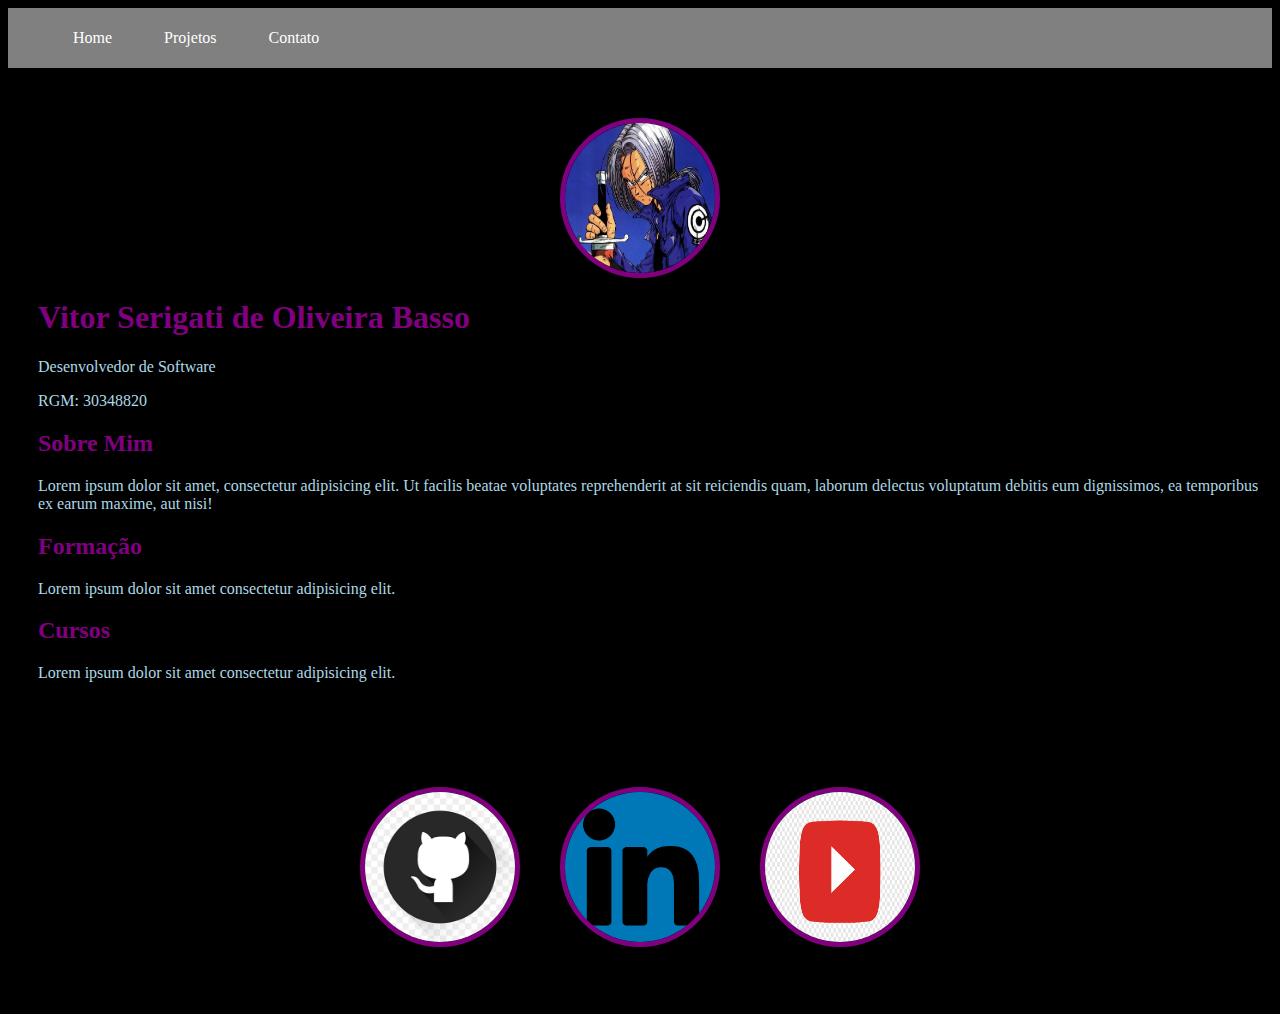
<file: index.html>
<!DOCTYPE html>
<html lang="pt-br">

<head>
    <meta charset="UTF-8" />
    <meta http-equiv="X-UA-Compatible" content="IE=edge" />
    <meta name="viewport" content="width=device-width, initial-scale=1.0" />
    <link rel="stylesheet" href="styles/style.css" />
    <title>PORTIFOLIO</title>
</head>

<body>
    <header class="header_items">
        <ul>
            <li>
                <a href="./index.html">Home</a>
            </li>
            <li>
                <a href="./pages/projects.html">Projetos</a>
            </li>
            <li>
                <a href="./pages/about.html">Contato</a>
            </li>
        </ul>
    </header>

    <div>
        <img class="images" src="picture/picture.jpg" />
    </div>

    <h1>Vitor Serigati de Oliveira Basso</h1>

    <p>Desenvolvedor de Software</p>
    <p>RGM: 30348820</p>

    <h2>Sobre Mim</h2>
    <p>
        Lorem ipsum dolor sit amet, consectetur adipisicing elit. Ut facilis
        beatae voluptates reprehenderit at sit reiciendis quam, laborum delectus
        voluptatum debitis eum dignissimos, ea temporibus ex earum maxime, aut
        nisi!
    </p>

    <h2>Formação</h2>

    <p>Lorem ipsum dolor sit amet consectetur adipisicing elit.</p>

    <h2>Cursos</h2>

    <p>Lorem ipsum dolor sit amet consectetur adipisicing elit.</p>

    <div>
        <a><img class="images" src="picture/github.png" /></a>
        <a><img class="images" src="picture/linkedin.png" /></a>
        <a><img class="images" src="picture/youtube.png" /></a>
    </div>
</body>

</html>
</file>
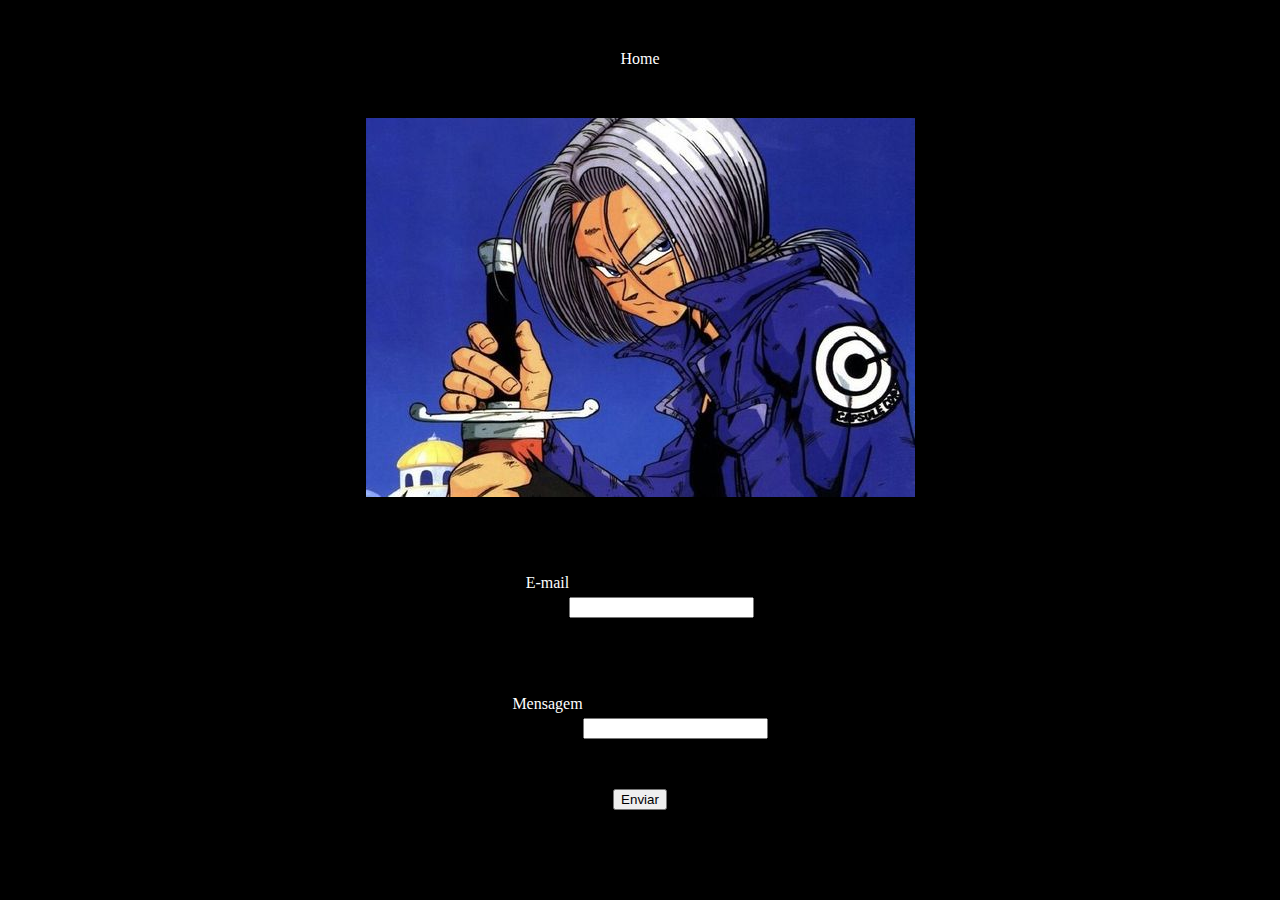
<file: pages/about.html>
<html lang="en">
<head>
    <meta charset="UTF-8">
    <meta name="viewport" content="width=device-width, initial-scale=1.0">
    <meta http-equiv="X-UA-Compatible" content="ie=edge">
    <link rel="stylesheet" href="../styles/style.css">
    <title>Document</title>
</head>
<body>
        <div>
                <Header><a href="../index.html">Home</a></Header>
            </div>
        <div><img src="../picture/picture.jpg"></div>
    <div>
        <label>E-mail</label>
        <div>

            <input type="text" />
        </div>
    </div>
    <div>
        <label>Mensagem</label>
        <div>

            <input type="text-area" />
        </div>
    </div>

    <div>

        <button type="submit" >Enviar</button>
    </div>
</body>
</html>
</file>
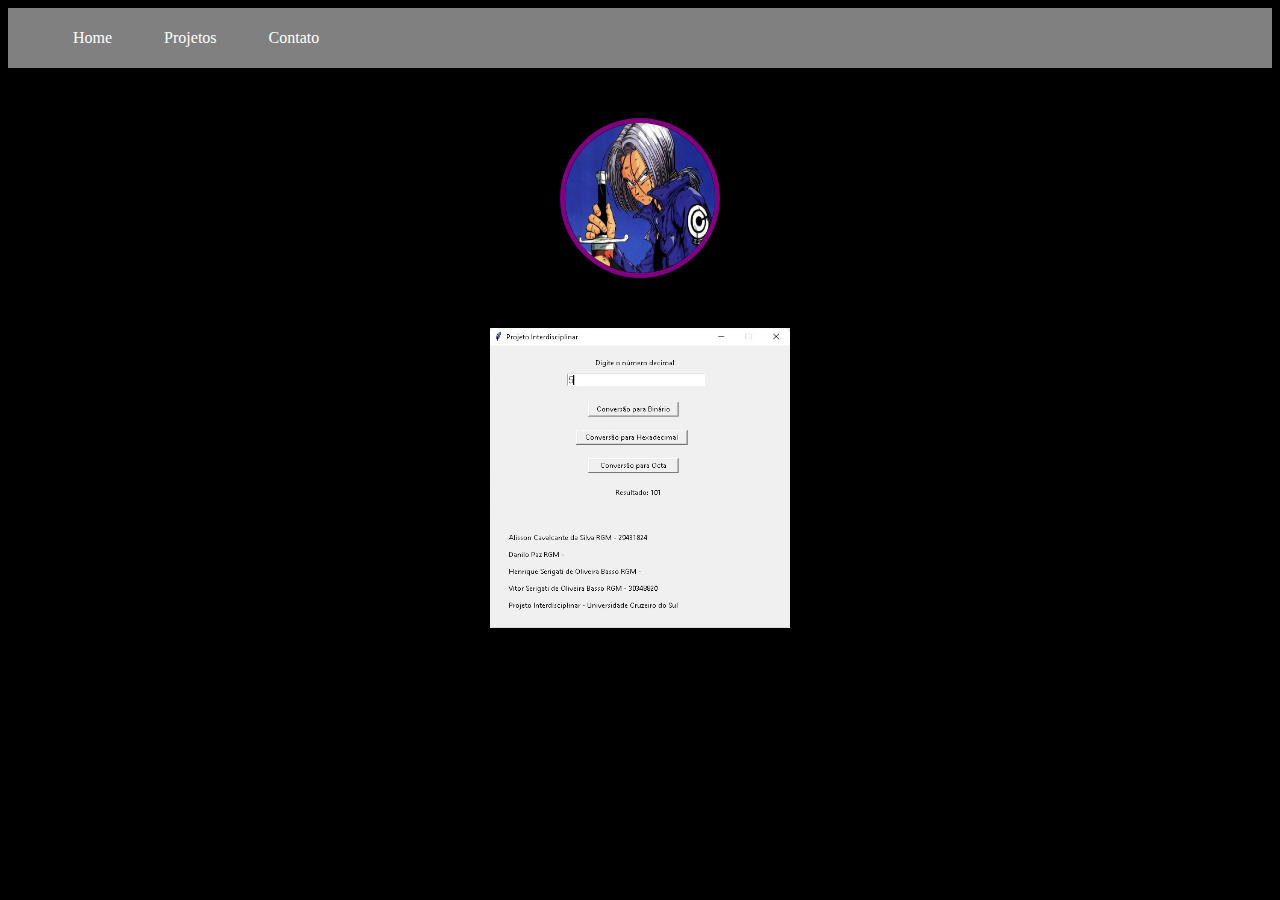
<file: pages/projects.html>
<!DOCTYPE html>
<html lang="pt-br">
  <head>
    <meta charset="UTF-8" />
    <meta http-equiv="X-UA-Compatible" content="IE=edge" />
    <meta name="viewport" content="width=device-width, initial-scale=1.0" />
    <link rel="stylesheet" href="../styles/style.css" />
    <title>PORTIFOLIO</title>
  </head>
  <body>
    <header class="header_items">
      <ul>
        <li>
          <a href="../index.html">Home</a>
        </li>
        <li>
          <a href="./projects.html">Projetos</a>
        </li>
        <li>
          <a href="./about.html">Contato</a>
        </li>
      </ul>
    </header>

    <div><img class="images" src="../picture/picture.jpg" /></div>

    <div>
      <img
        style="aspect-ratio: 1; height: 300px"
        src="../picture/exemplo_binario.jpg"
      />
    </div>
  </body>
</html>
</file>
<file: styles/style.css>
body {
  background-color: black;
  color: white;
}

a,
a:visited {
  text-decoration: none;
  color: inherit;
  padding: 55px 20px;
}

a:hover {
  background-color: black;
}
.about {
  display: flex;
  flex-wrap: wrap;
  flex-direction: column;
  width: 100%;
}
.images {
  border-radius: 50%;
  border: solid purple 5px;
  width: 150px;
  aspect-ratio: 1;
}
div {
  display: flex;
  justify-content: center;
  align-items: center;
  margin-top: 50px;
}

h1,
h2 {
  color: purple;
  margin-left: 30px;
}
p {
  color: lightblue;
  margin-left: 30px;
  margin-top: 10px;
}

.header_items {
  display: flex;
  padding: 5px;
  padding-right: 20px;
  background-color: gray;
}

ul {
  list-style-type: none;
  display: inline-flex;
  width: 100%;
  gap: 12px;
}
</file>
